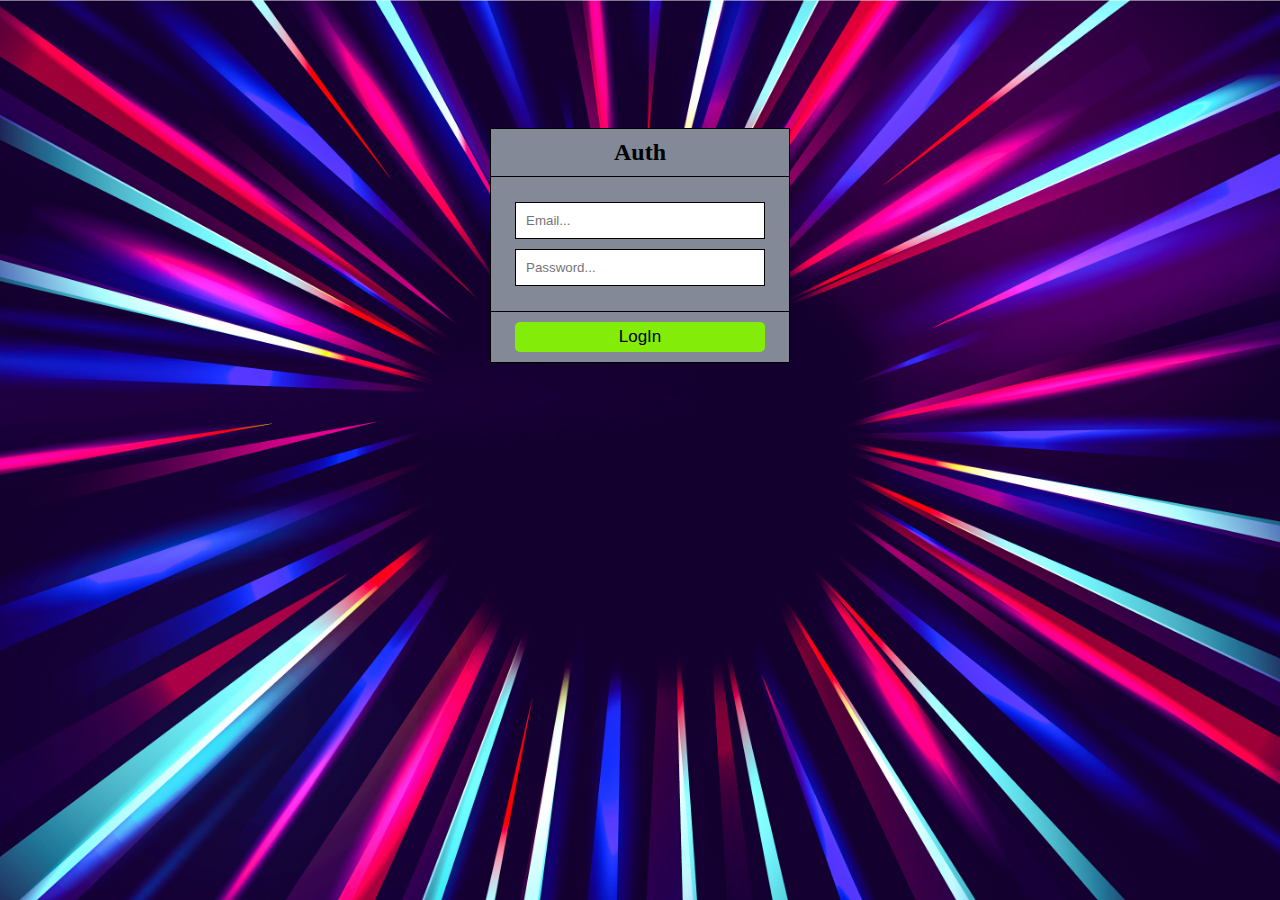
<file: index.html>
<!DOCTYPE html>
<html lang="en">

<head>
  <meta charset="UTF-8">
  <meta http-equiv="X-UA-Compatible" content="IE=edge">
  <meta name="viewport" content="width=device-width, initial-scale=1.0">
  <link rel="stylesheet" href="css/auth.css">
  <title>auth</title>
</head>

<body>

  <div class="container">
    <div class="card">
      <p class="key">
        email:admin <br>
        pass: 123
      </p>
      <div class="card_title">
        <h2>
          Auth
        </h2>
      </div>
      <div class="card_body">
        <input class="email" type="text" placeholder="Email...">
        <input class="pass" type="password" placeholder="Password...">
      </div>
      <div class="card_btn">
        <button class="auth_btn">LogIn</button>
      </div>
    </div>
  </div>

  <script src="js/auth.js"></script>
</body>

</html>
</file>
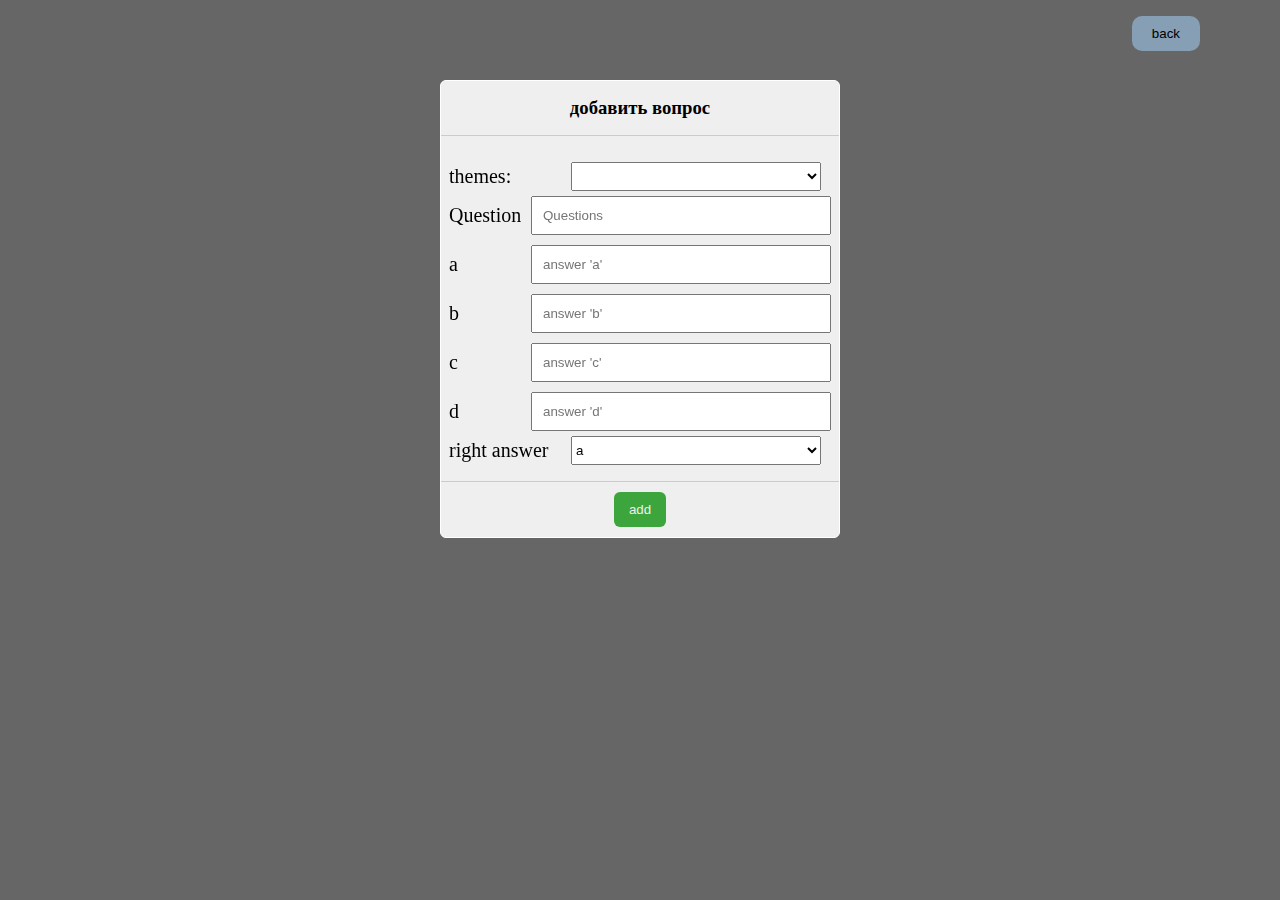
<file: admin.html>
<!DOCTYPE html>
<html lang="en">

<head>
  <meta charset="UTF-8">
  <meta http-equiv="X-UA-Compatible" content="IE=edge">
  <meta name="viewport" content="width=device-width, initial-scale=1.0">
  <link rel="stylesheet" href="css/admin.css">
  <title>admin</title>
</head>

<body>
  <div class="modal_container show">
    <button class="back">back</button>
    <div class="modalCard">
      <div class="modalHeader">
        <h3>добавить вопрос</h3>
      </div>
      <div class="modalBody">
        <span class="modalError"></span>
        <label for="">
          themes:
          <select id="themes">
          </select>
        </label>
        <label for="">
          Question
          <input class="add_questions" type="text" placeholder="Questions">
        </label>
        <label for="">
          a
          <input class="add_a option" type="text" placeholder="answer 'a'" id="a">
        </label>
        <label for="">
          b
          <input class="add_b option" type="text" placeholder="answer 'b'" id="b">
        </label>
        <label for="">
          c
          <input class="add_c option" type="text" placeholder="answer 'c'" id="c">
        </label>
        <label for="">
          d
          <input class="add_d option" type="text" placeholder="answer 'd'" id="d">
        </label>
        <label for="">
          <span class="right_ans">right answer</span>
          <select class="correctAnswer" name="" id="right_answer">
            <option value="a">a</option>
            <option value="b">b</option>
            <option value="c">c</option>
            <option value="d">d</option>
          </select>
        </label>
      </div>

      <div class="modalFooter">
        <button class="accept actions">add</button>
      </div>
    </div>
  </div>

  <script src="js/admin.js"></script>
</body>

</html>
</file>
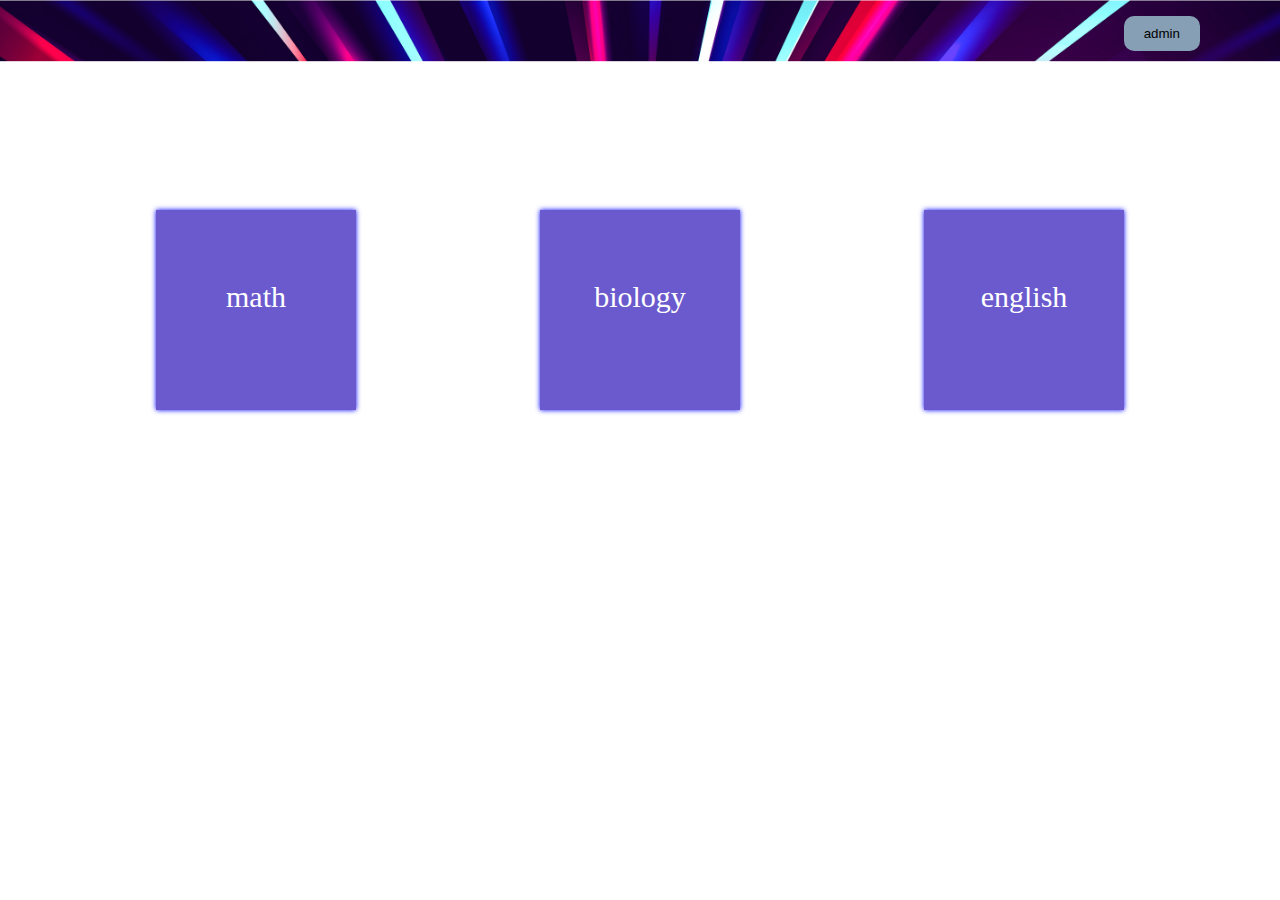
<file: main.html>
<!DOCTYPE html>
<html lang="en">

<head>
  <meta charset="UTF-8">
  <meta http-equiv="X-UA-Compatible" content="IE=edge">
  <meta name="viewport" content="width=device-width, initial-scale=1.0">
  <link rel="stylesheet" href="css/style.css">
  <title>Document</title>
</head>

<body>
  <section class="header_back">
    <div class="header">
      <div class="navbar">
        <div class="nav_list">
          <button class="logout">Log Out</button>
          <button class="choose_theme">choose theme</button>
        </div>
      </div>
    </div>
  </section>

  <div class="container">
    <div class="card">
      <p class="errorText">Выберите одну из вариантов</p>
      <div class="card_title">
        <p class="current">1/1</p>
        <h3 class="question">
          Lorem ipsum, dolor sit amet consectetur adipisicing elit. Quas, itaque?
        </h3>
      </div>
      <div class="card_body">
        
        <div class="card_answer">
          <input type="radio" class="answer" name="answers" id="a">
          <label class="a_answer" for="a">Coding</label>
        </div>
        <div class="card_answer">
          <input type="radio" class="answer" name="answers" id="b">
          <label class="b_answer" for="b">Coding</label>
        </div>
        <div class="card_answer">
          <input type="radio" class="answer" name="answers" id="c">
          <label class="c_answer" for="c">Coding</label>
        </div>
        <div class="card_answer">
          <input type="radio" class="answer" name="answers" id="d">
          <label class="d_answer" for="d">Coding</label>
        </div>
      </div>
    </div>
    <div class="card_btn">
      <button class="answer_btn">Ответить</button>
    </div>
  </div>

  <script src="js/script.js"></script>
</body>

</html>
</file>
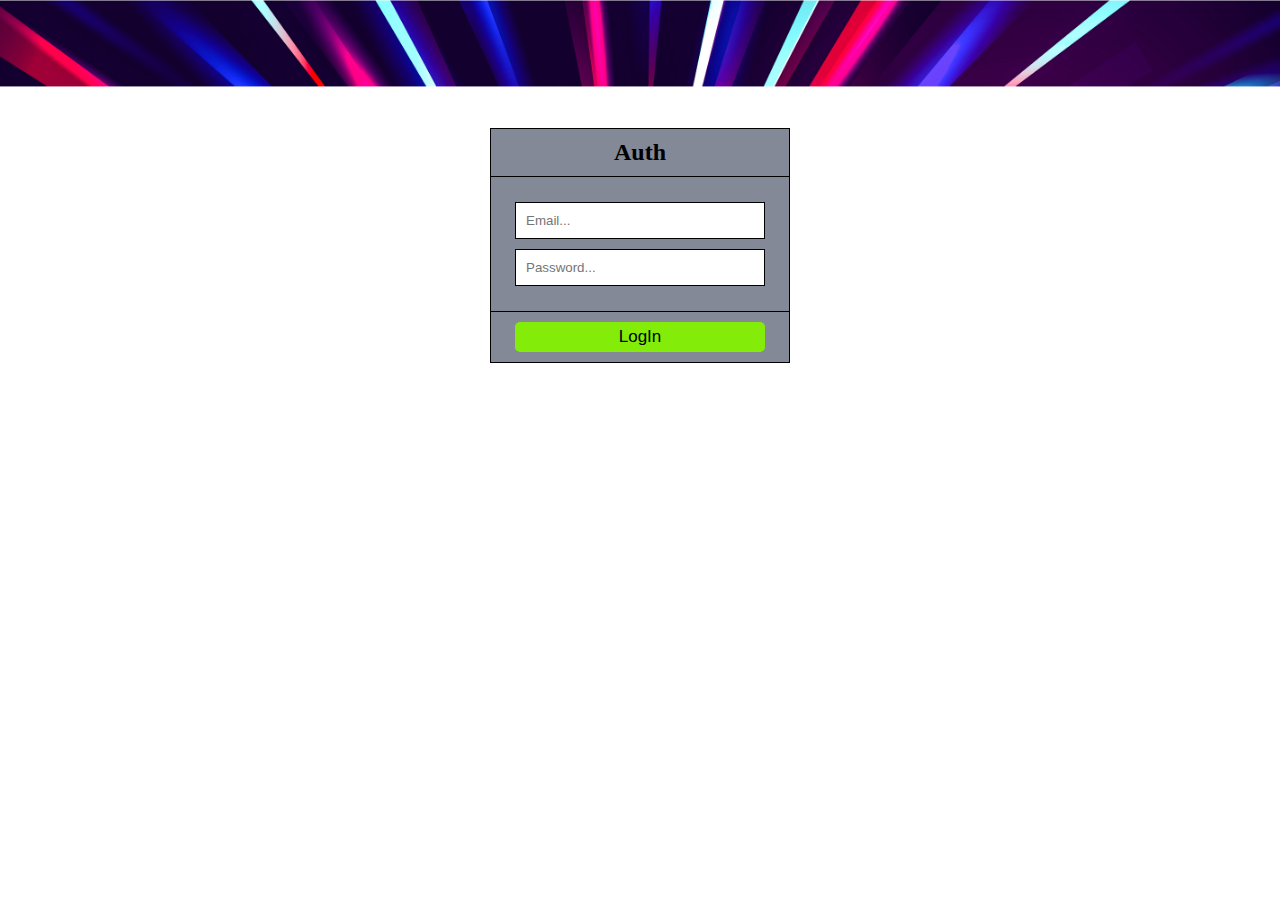
<file: themes.html>
<!DOCTYPE html>
<html lang="en">
<head>
  <meta charset="UTF-8">
  <meta http-equiv="X-UA-Compatible" content="IE=edge">
  <meta name="viewport" content="width=device-width, initial-scale=1.0">
  <link rel="stylesheet" href="css/themes.css">
  <title>Document</title>
</head>
<body>
  <button class="adminPage">
    admin
  </button>
  <div class="container">
    <div class="d_flex">
      <div class="block " id="math">
        <p class="title">
          math
        </p> 
      </div>
      <div class="block " id="bio">
        <p class="title">
          biology
        </p>
      </div>
      <div class="block " id="eng">
        <p class="title">
          english
        </p>
      </div>
    </div>
  </div>
  
  <script src="js/themes.js"></script>
</body>
</html>
</file>
<file: css/auth.css>
*{
  margin: 0;
  padding: 0;
  box-sizing: border-box;
  border: none;
  outline: none;
}
body{
  background: url('../img/img3.akspic.ru-vektornaya_grafika-grafika-vektor-svet-dizajn-3000x2000.jpg') center / cover no-repeat;
  height: 100vh;
}

.container {
  width: 100%;
  display: flex;
  justify-content: center;
}
.container .card{
  text-align: center;
  width: 300px;
  border: 1px solid ;
  margin-top: 10%;
  background-color: #838996;
}
.card_title{
  border-bottom: 1px solid;
  padding: 10px 0;
}
.card_body{
  padding: 20px;
  border-bottom: 1px solid;
}
.card_body input{
  padding: 10px;
  width: 250px;
  margin: 5px 0;
}
.auth_btn {
  padding: 5px 10px;
  background-color: #83ED09;
  cursor: pointer;
  border-radius: 5px;
  font-size: 17px;
  transition: .3s;
  width: 84%;
  margin: 10px 0;
}
.auth_btn:hover {
  background-color: green;
}
.email,
.pass{
  border: 1px solid black;
}
.email.active,
.pass.active{
  border: 1px solid red;
}
.key{
  display: none;
}
.key.active{
  display: block;
}
</file>
<file: css/admin.css>
*{
  margin: 0;
  padding: 0;
  box-sizing: border-box;
}

.modalError{
  color: red;
  transition: .5s;
  display: block;
  margin-bottom: 10px;
}
.modalError.active{
  display: block;
}

.modal_container {
  width: 100%;
  min-height: 100vh;
  position: fixed;
  background-color: rgba(0, 0, 0, .6);
  display: flex;
  justify-content: center;
}


.modal_container .modalCard {
  width: 400px;
  border: 1px solid #fff;
  border-radius: 6px;
  z-index: 3;
  background-color: #efefef;
  display: flex;
  justify-content: space-between;
  flex-direction: column;
  position: absolute;
  margin-top: 80px;
}

.modal_container .modalCard .modalHeader {
  border-bottom: 1px solid #ccc;
  padding: 1rem .5rem;
  text-align: center;
}

.modal_container .modalCard .modalBody {
  padding: 1rem .5rem;
  min-height: 200px;
  overflow: auto;
  text-align: center;
}
.modalBody label{
  display: flex;
  justify-content: space-between;
  align-items: center;
  font-size: 20px;
}
.modalBody input {
  width: 300px;
  padding: 10px;
  margin: 5px 0;
}

.modal_container .modalCard .modalFooter {
  border-top: 1px solid #ccc;
  padding: .5rem .5rem;
  display: flex;
  flex-wrap: wrap;
  justify-content: space-around;
}

.modalFooter button {
  padding: 10px 15px;
}


.actions {
  padding: .6rem 1.2rem;
  cursor: pointer;
  color: #efefef;
  border: none;
  border-radius: 6px;
  margin: 2px;
}

.accept {
  background-color: rgb(60, 165, 60);
}

.accept:hover {
  background-color: rgb(93, 185, 93);
}

.close {
  background-color: rgb(207, 60, 60);
}

.close:hover {
  background-color: rgb(221, 90, 90);
}

.correctAnswer{
  width: 250px;
  margin-left: auto;
  margin-right: 10px;
  padding: 5px 0;
}

.back{
  position: fixed;
  top: 1rem;
  right: 5rem;
  border: none;
  outline: none;
  padding: 10px 20px;
  border-radius: 10px;
  background-color: rgb(134, 159, 180);
  cursor: pointer;
}

#themes{
  width: 250px;
  margin-left: auto;
  margin-right: 10px;
  padding: 5px 0;
}


@media (max-width: 430px) {
  .modal_container .modalCard{
    width: 90%;
  }
  .modalBody input{
    margin: 10px 10px;
  }
}
</file>
<file: css/style.css>
* {
  margin: 0;
  padding: 0;
  box-sizing: border-box;
  font-size: 20px;
  border: none;
  outline: none;
  list-style: none;
}
body{
  background: url('../img/img3.akspic.ru-vektornaya_grafika-grafika-vektor-svet-dizajn-3000x2000.jpg') center / cover no-repeat;
  height: 100vh;
  background-attachment: fixed;
}
.header_back {
  background-color: rgba(0, 0, 0, .7);
  color: white;
}

.header {
  width: 90%;
  margin: 0 auto;
  padding: 20px 5px;
}

.navbar {
  display: flex;
  justify-content: space-around;
  align-items: center;
}

.nav_list {
  display: flex;
}

.nav_list button {
  margin: 0 15px;
  padding: 5px 7px;
  cursor: pointer;
  border-radius: 10px;
  transition: .5s;
  background-color: transparent;
  color: white;
}

.nav_list button:hover {
  background-color: #6A5784;
}

.container {
  width: 30%;
  margin: 0 auto;
}

.card {
  display: flex;
  justify-content: space-around;
  border: 1px solid black;
  margin-top: 200px;
  position: relative;
  background-color: #838996;
}

.card_true {
  display: flex;
  justify-content: space-around;
  border: 1px solid black;
  padding: 5px;
  margin: 30px 0;
  background-color: #838996;

}

.card_title {
  width: 250px;
  border-right: 1px solid;
  padding: 5px;
}

.card_body div {
  margin-bottom: 10px;
}

.card_btn {
  text-align: center;
  margin-top: 10px;
}

.answer_btn {
  padding: 10px 20px;
  background-color: #83ED09;
  cursor: pointer;
  border-radius: 10px;
  font-size: 25px;
  transition: .3s;
}

.answer_btn:hover {
  background-color: green;
}

.errorText {
  position: absolute;
  top: -50px;
  left: -50px;
  color: red;
  transition: .5s;
  opacity: 0;
}

.errorText.active {
  left: 10px;
  opacity: 1;
}

.card_answer label {
  cursor: pointer;
}

.answerList {
  width: 80%;
}
.true_list{
  margin: 10px 0;
}
.true_list li {
  margin: 10px 0 0 20px;
  list-style: lower-alpha;
}

.correct {
  color: green;
}

.myAnswer {
  color: yellow;
}

.reload_btn {
  padding: 8px 15px;
  background-color: #1C3FED;
  cursor: pointer;
  border-radius: 10px;
  font-size: 25px;
  transition: .3s;
}

.current{
  margin-left: 100px;
}

/* modal window */



@media (max-width:1030px) {
  .container {
    width: 100%;
    display: flex;
    flex-direction: column;
    justify-content: center;
  }
  .card {
    display: block;
    margin: 120px auto 0;
    width: 300px;
    padding: 10px;
  }

  .card_title {
    width: 100%;
    margin-bottom: 20px;
    border: none;
  }

  .navbar h1 {
    display: none;
  }

  .card_true {
    margin: 30px auto 0;
    width: 300px;
  }
}
</file>
<file: css/themes.css>
*{
  margin: 0;
  padding: 0;
  box-sizing: border-box;
}

body{
  background: url('../img/img3.akspic.ru-vektornaya_grafika-grafika-vektor-svet-dizajn-3000x2000.jpg') center / cover no-repeat;
  background-attachment: fixed;
}

.container{
  width: 90%;
  margin: 0 auto;
}
.d_flex{
  display: flex;
  justify-content: space-around;
  flex-wrap: wrap;
  align-items: center;
  margin-top: 200px;
}
.block{
  width: 200px;
  height: 200px;
  background-color: slateblue;
  color: white;
  font-size: 30px;
  text-align: center;
  cursor: pointer;
  transition: .3s;
  box-shadow: 0 0 5px blue;
  margin: 10px;
}
.block:hover{
  background-color: rgb(69, 52, 177);
}
.block p{
  margin-top: 70px;
}

.adminPage{
  position: fixed;
  top: 1rem;
  right: 5rem;
  border: none;
  outline: none;
  padding: 10px 20px;
  border-radius: 10px;
  background-color: rgb(134, 159, 180);
  cursor: pointer;
}

@media (max-width: 730px) {
  .d_flex{
    margin-top: 100px;
  }
}
</file>
